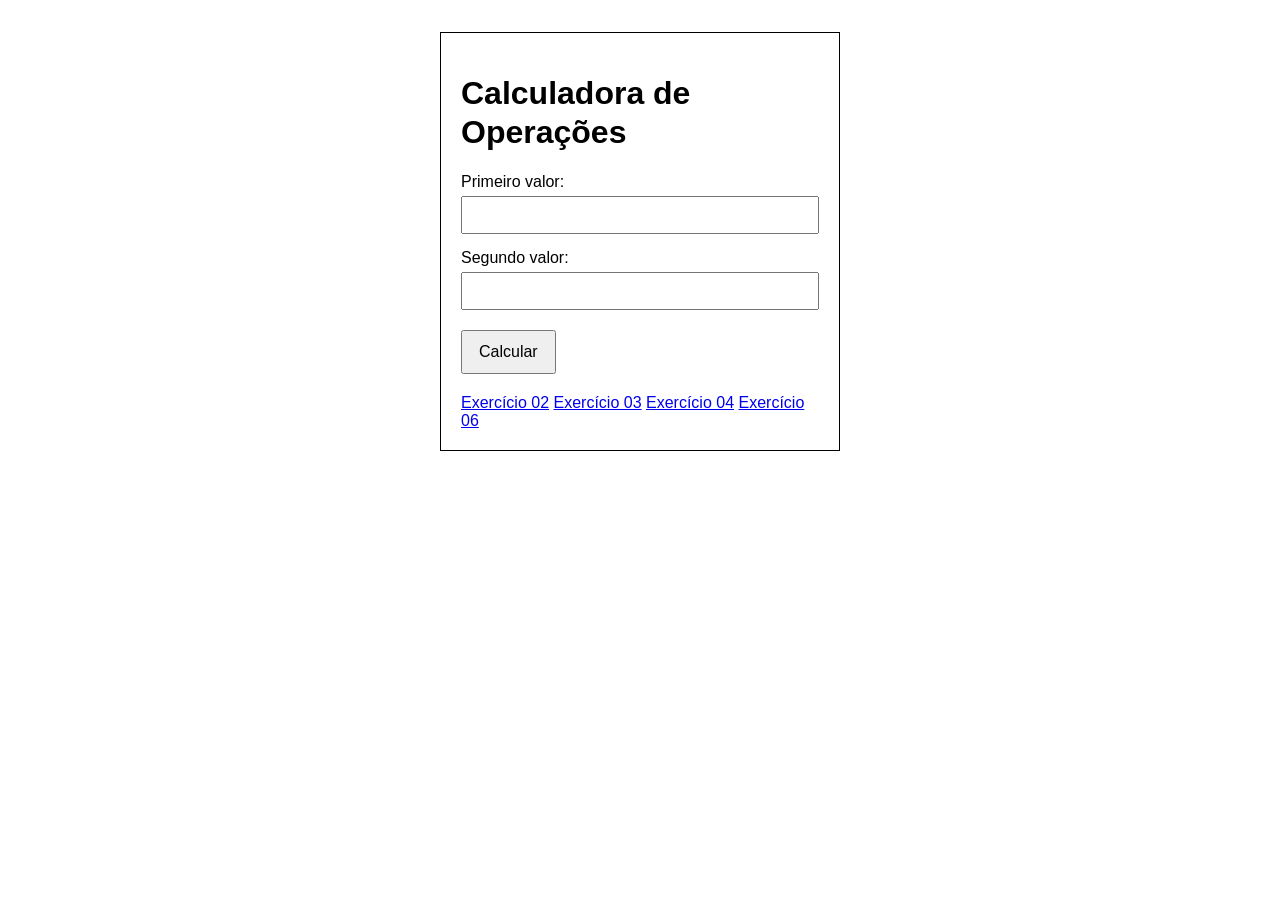
<file: index.html>
<!DOCTYPE html>
<html lang="pt-br">
<head>
    <meta charset="UTF-8">
    <meta name="viewport" content="width=device-width, initial-scale=1.0">

    <link rel="stylesheet" href="style.css">
    <script src="script.js" defer></script>

    <title>As 4 Operações</title>
</head>
<body>
    <h1>Calculadora de Operações</h1>

    <label for="valor1">Primeiro valor:</label>
    <input type="number" id="valor1" step="any">

    <label for="valor2">Segundo valor:</label>
    <input type="number" id="valor2" step="any">

    <button id="calcular" type="button">Calcular</button>

    <div id="resultado"></div>

    <a href="projeto02.html">Exercício 02</a>
    <a href="projeto03.html">Exercício 03</a>
    <a href="projeto04.html">Exercício 04</a>
    <a href="projeto06.html">Exercício 06</a>
</body>
</html>
</file>
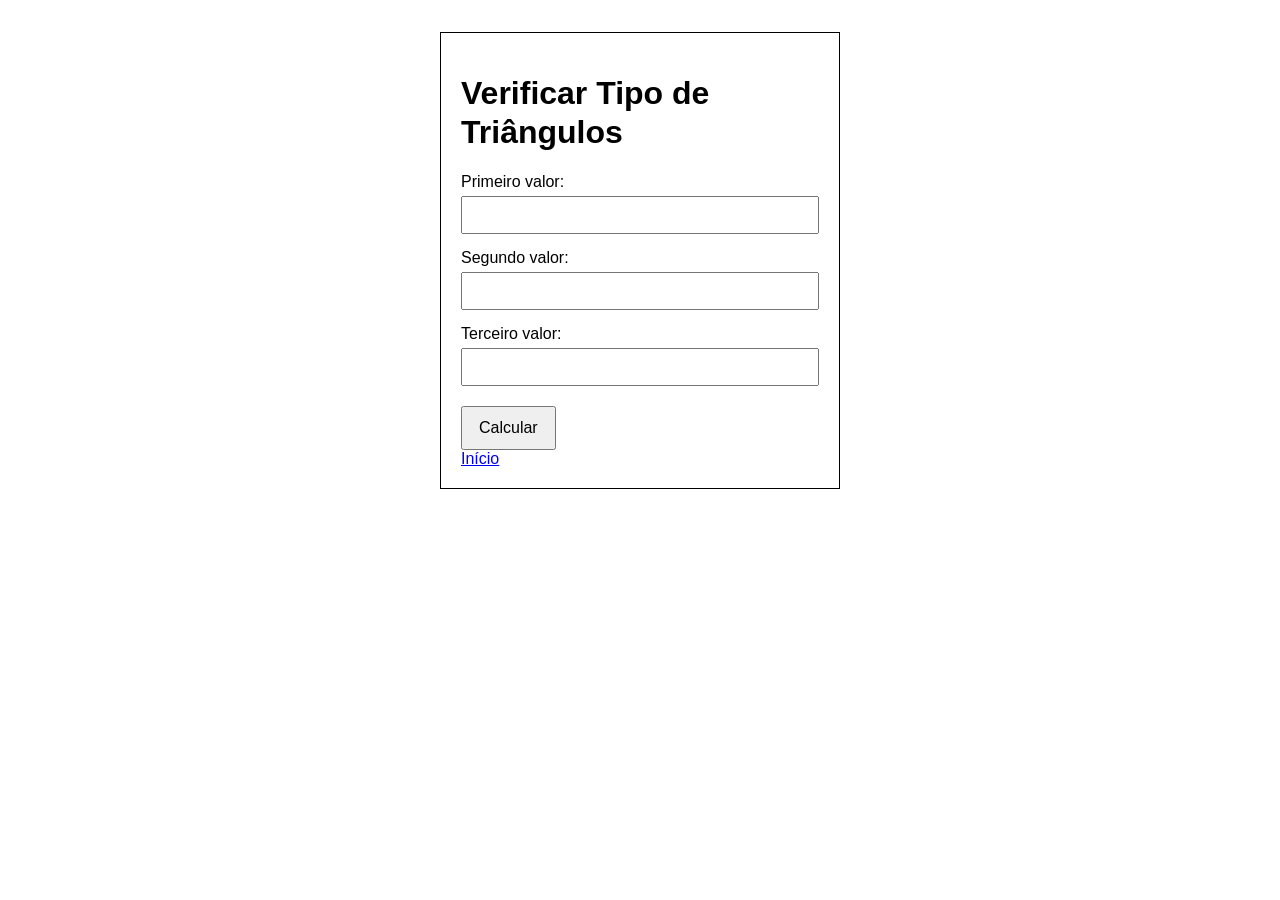
<file: projeto02.html>
<!DOCTYPE html>
<html lang="pt-br">
<head>
    <meta charset="UTF-8">
    <meta name="viewport" content="width=device-width, initial-scale=1.0">

    <link rel="stylesheet" href="style.css">
    <script src="projeto02.js" defer></script>

    <title>Verificar Tipo Triângulos</title>
</head>
<body>
    <h1>Verificar Tipo de Triângulos</h1>

    <label for="valor1">Primeiro valor:</label>
    <input type="number" id="valor1" min="0" step="any" required>

    <label for="valor2">Segundo valor:</label>
    <input type="number" id="valor2" min="0" step="any" required>

    <label for="valor3">Terceiro valor:</label>
    <input type="number" id="valor3" min="0" step="any" required>

    <button id="botao" type="button">Calcular</button>

    <div id="exibir"></div>

    <a href="index.html">Início</a>
</body>
</html>
</file>
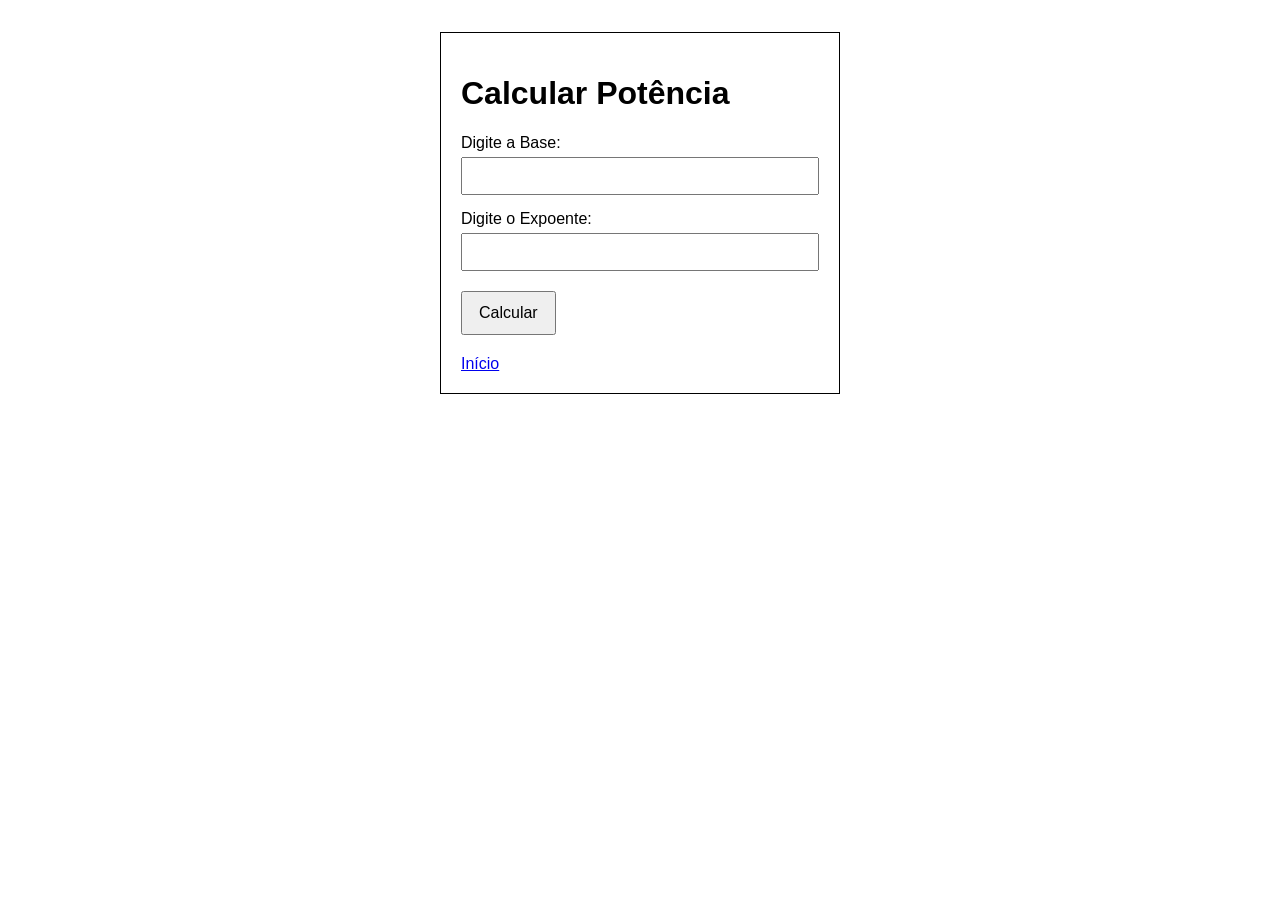
<file: projeto03.html>
<!DOCTYPE html>
<html lang="pt-br">
<head>
    <meta charset="UTF-8">
    <meta name="viewport" content="width=device-width, initial-scale=1.0">

    <link rel="stylesheet" href="style.css">
    <script src="projeto03.js" defer></script>

    <title>Potencia</title>
</head>
<body>
    <h1>Calcular Potência</h1>

    <label for="valor1">Digite a Base:</label>
    <input type="number" id="valor1" step="any">

    <label for="valor2">Digite o Expoente:</label>
    <input type="number" id="valor2" step="any">

    <button id="calcular" type="button">Calcular</button>

    <div id="resultado"></div>

    <a href="index.html">Início</a>
</body>
</html>
</file>
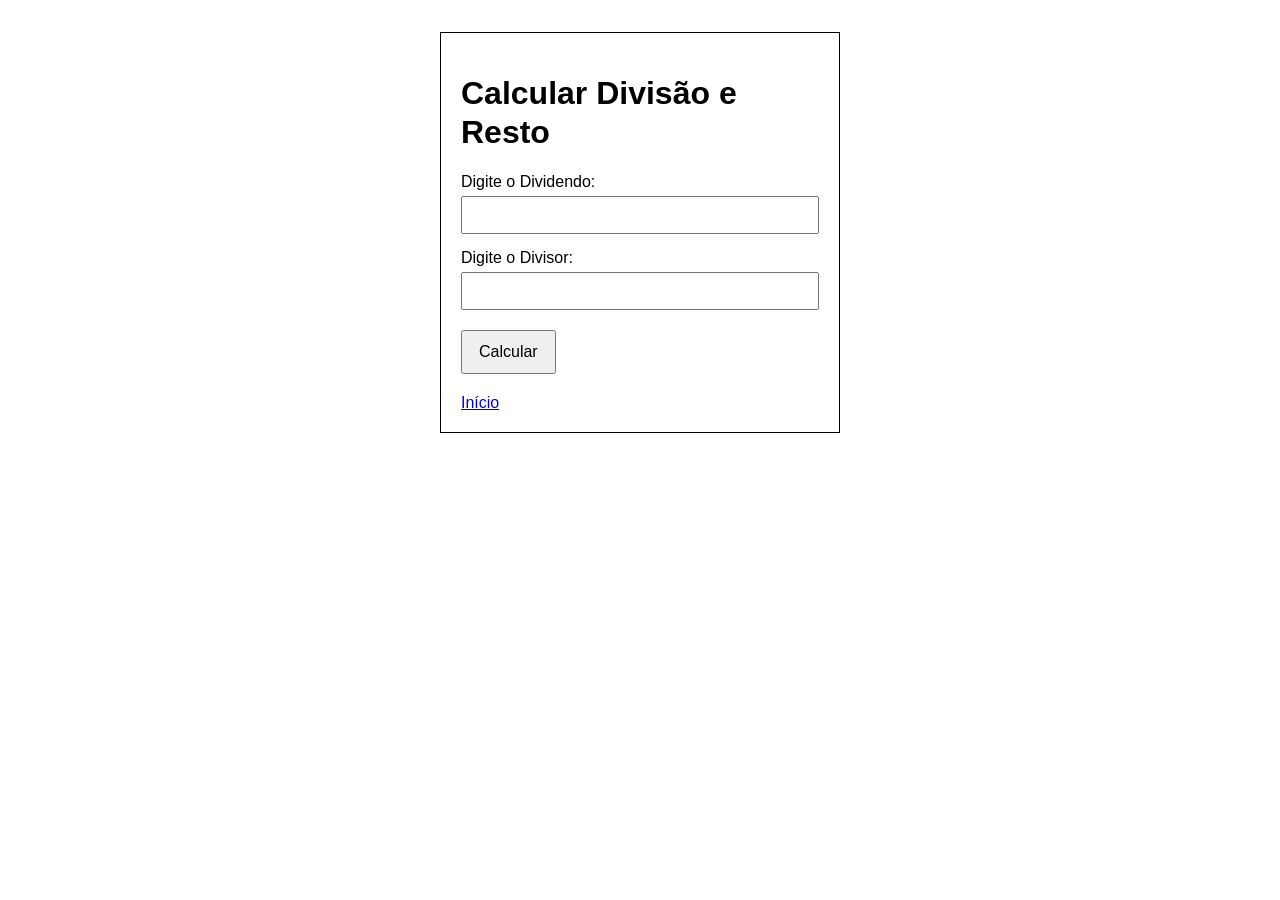
<file: projeto04.html>
<!DOCTYPE html>
<html lang="pt-br">
<head>
    <meta charset="UTF-8">
    <meta name="viewport" content="width=device-width, initial-scale=1.0">

    <link rel="stylesheet" href="style.css">
    <script src="projeto04.js" defer></script>

    <title>Divisão</title>
</head>
<body>
    <h1>Calcular Divisão e Resto</h1>

    <label for="valor1">Digite o Dividendo:</label>
    <input type="number" id="dividendo" step="any">

    <label for="valor2">Digite o Divisor:</label>
    <input type="number" id="divisor" step="any">

    <button id="calcular" type="button">Calcular</button>

    <div id="resultado"></div>

    <a href="index.html">Início</a>
</body>
</html>
</file>
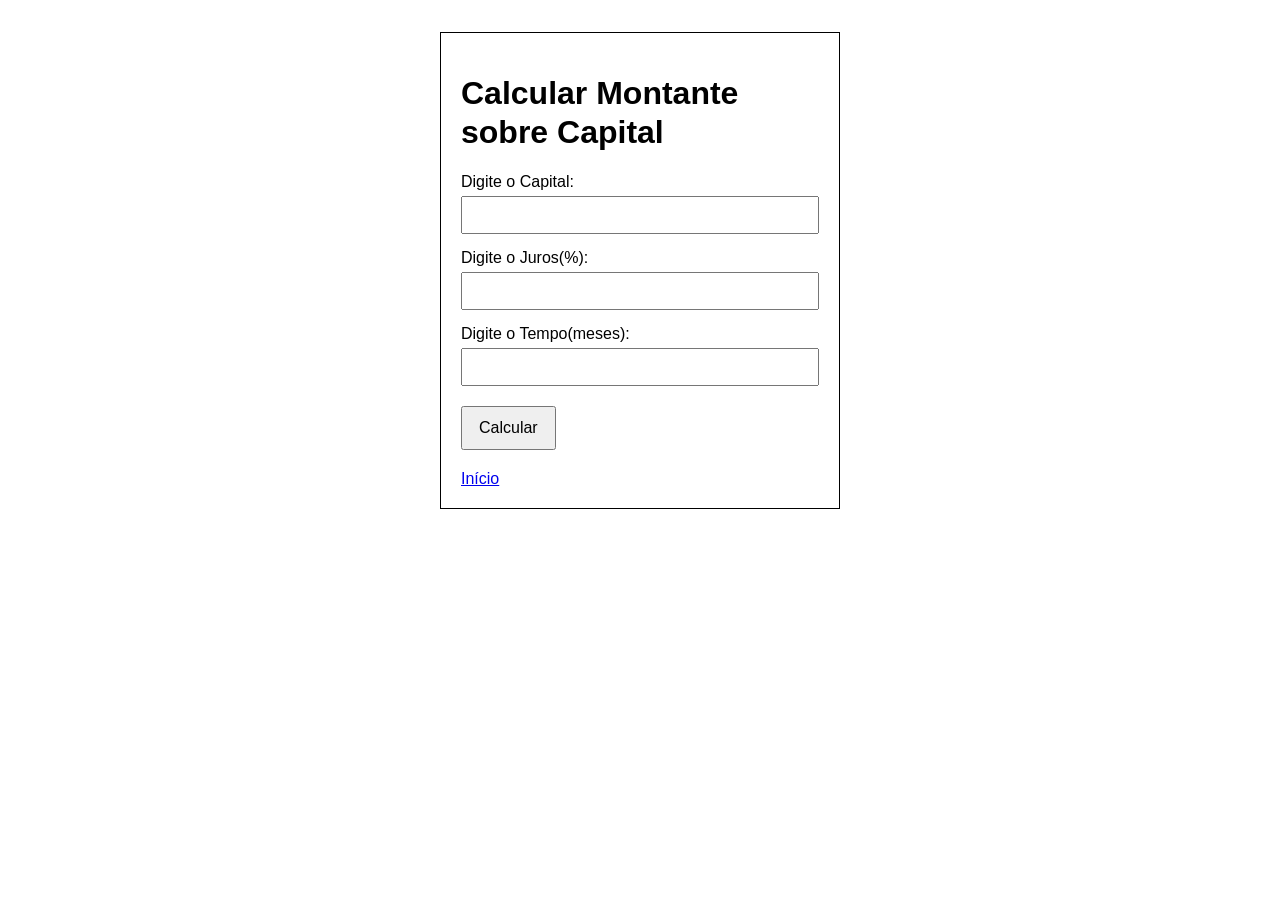
<file: projeto06.html>
<!DOCTYPE html>
<html lang="pt-br">
<head>
    <meta charset="UTF-8">
    <meta name="viewport" content="width=device-width, initial-scale=1.0">

    <link rel="stylesheet" href="style.css">
    <script src="projeto06.js" defer></script>

    <title>Juros Simples e Composto</title>
</head>
<body>
    <h1>Calcular Montante sobre Capital</h1>

    <label for="capital">Digite o Capital:</label>
    <input type="number" id="capital" step="any">

    <label for="juros">Digite o Juros(%):</label>
    <input type="number" id="juros" step="any">

    <label for="tempo">Digite o Tempo(meses):</label>
    <input type="number" id="tempo" step="any">

    <button id="calcular" type="button">Calcular</button>

    <div id="resultado"></div>

    <a href="index.html">Início</a>
</body>
</html>
</file>
<file: style.css>
/* 1. Facilita o controle das dimensões dos elementos */
*,
*::before,
*::after {
    box-sizing: border-box;
}

/* 2. Área principal da calculadora */
body {
    font-family: Arial, sans-serif;

    width: calc(100% - 2rem);
    max-width: 400px;

    margin: 2rem auto;
    padding: 1.25rem;

    border: 1px solid black;
}

/* 3. Título adaptável */
h1 {
    font-size: clamp(1.5rem, 5vw, 2rem);
    line-height: 1.2;
    overflow-wrap: anywhere;
}

/* 4. Rótulos dos campos */
label {
    display: block;
    margin-top: 15px;
}

/* 5. Campos de entrada */
input {
    display: block;
    width: 100%;
    max-width: 100%;

    padding: 8px;
    margin-top: 5px;

    font: inherit;
}

/* 6. Botão */
button {
    margin-top: 20px;
    padding: 10px 16px;
    min-height: 44px;

    font: inherit;
    cursor: pointer;
}

/* 7. Resultado do cálculo */
#resultado {
    margin-top: 20px;
    white-space: pre-line;
    overflow-wrap: anywhere;
}

/* 8. Ajustes para telas pequenas */
@media (max-width: 480px) {
    body {
        margin: 1rem auto;
        padding: 1rem;
    }

    button {
        width: 100%;
    }
}
</file>
